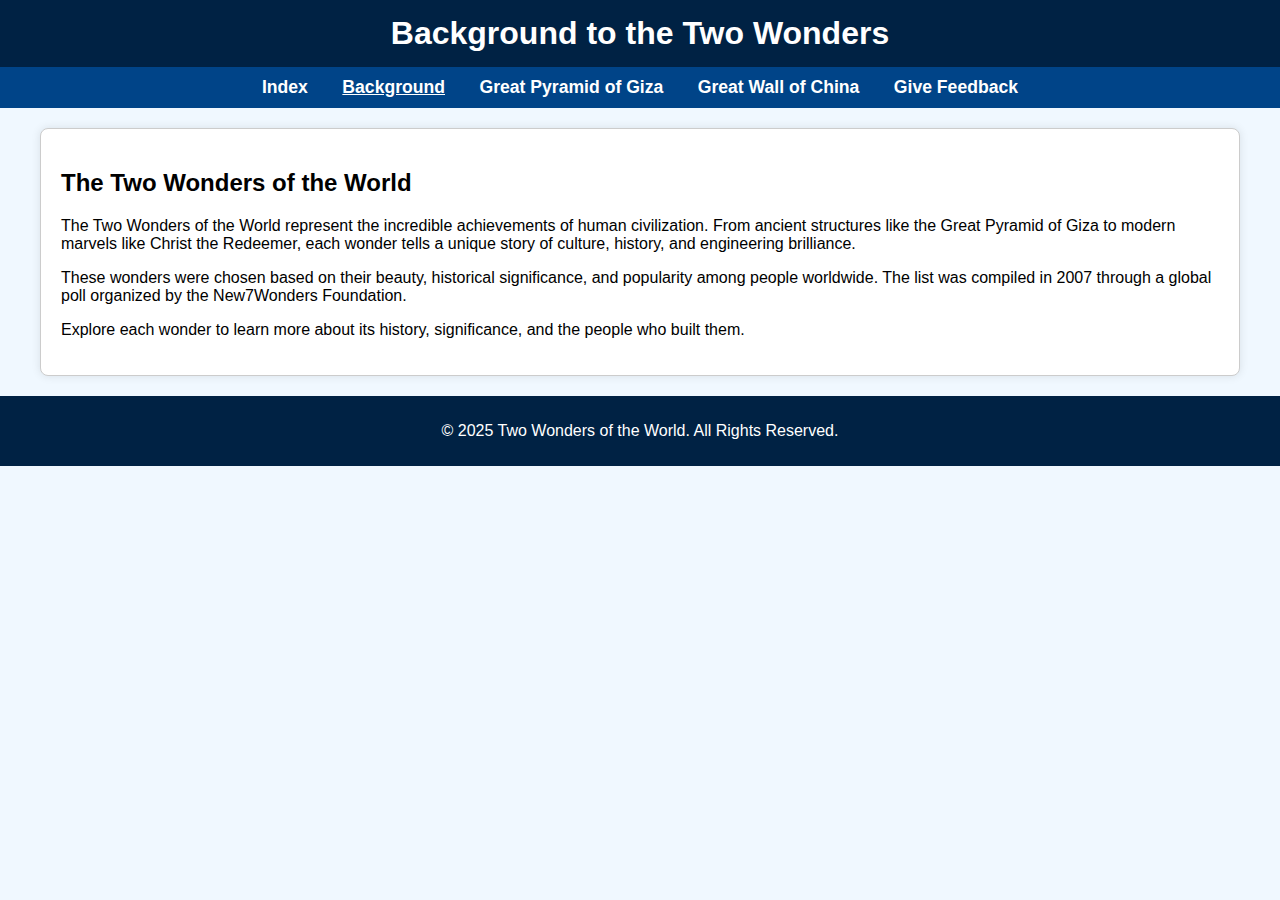
<file: background-page.html>
<!DOCTYPE html>
<html lang="en">
<head>
    <meta charset="UTF-8">
    <meta name="viewport" content="width=device-width, initial-scale=1.0">
    <title>Background - Two Wonders</title>
    <link rel="stylesheet" href="style.css">
</head>
<body>
    <header>
        <h1>Background to the Two Wonders</h1>
    </header>

    <nav>
        <a href="index.html">Index</a>
        <a href="background-page.html">Background</a>
        <a href="great-pyramid.html">Great Pyramid of Giza</a>
        <a href="great-wall.html">Great Wall of China</a>
        <a href="feedback.html">Give Feedback</a>
    </nav>

    <div class="content">
        <h2>The Two Wonders of the World</h2>
        <p>The Two Wonders of the World represent the incredible achievements of human civilization. From ancient structures like the Great Pyramid of Giza to modern marvels like Christ the Redeemer, each wonder tells a unique story of culture, history, and engineering brilliance.</p>

        <p>These wonders were chosen based on their beauty, historical significance, and popularity among people worldwide. The list was compiled in 2007 through a global poll organized by the New7Wonders Foundation.</p>

        <p>Explore each wonder to learn more about its history, significance, and the people who built them.</p>
    </div>

    <footer>
        <p>&copy; 2025 Two Wonders of the World. All Rights Reserved.</p>
    </footer>

    <script src="js/form.js" defer></script>
    <script src="js/script.js" defer></script>
    <script src="js/navigation.js" defer></script>
    <script src="js/feedback.js" defer></script>
    <script src="js/gallery.js" defer></script>
    <script src="js/animation.js" defer></script>
    <script src="js/utilities.js" defer></script>
</body>
</html>
</file>
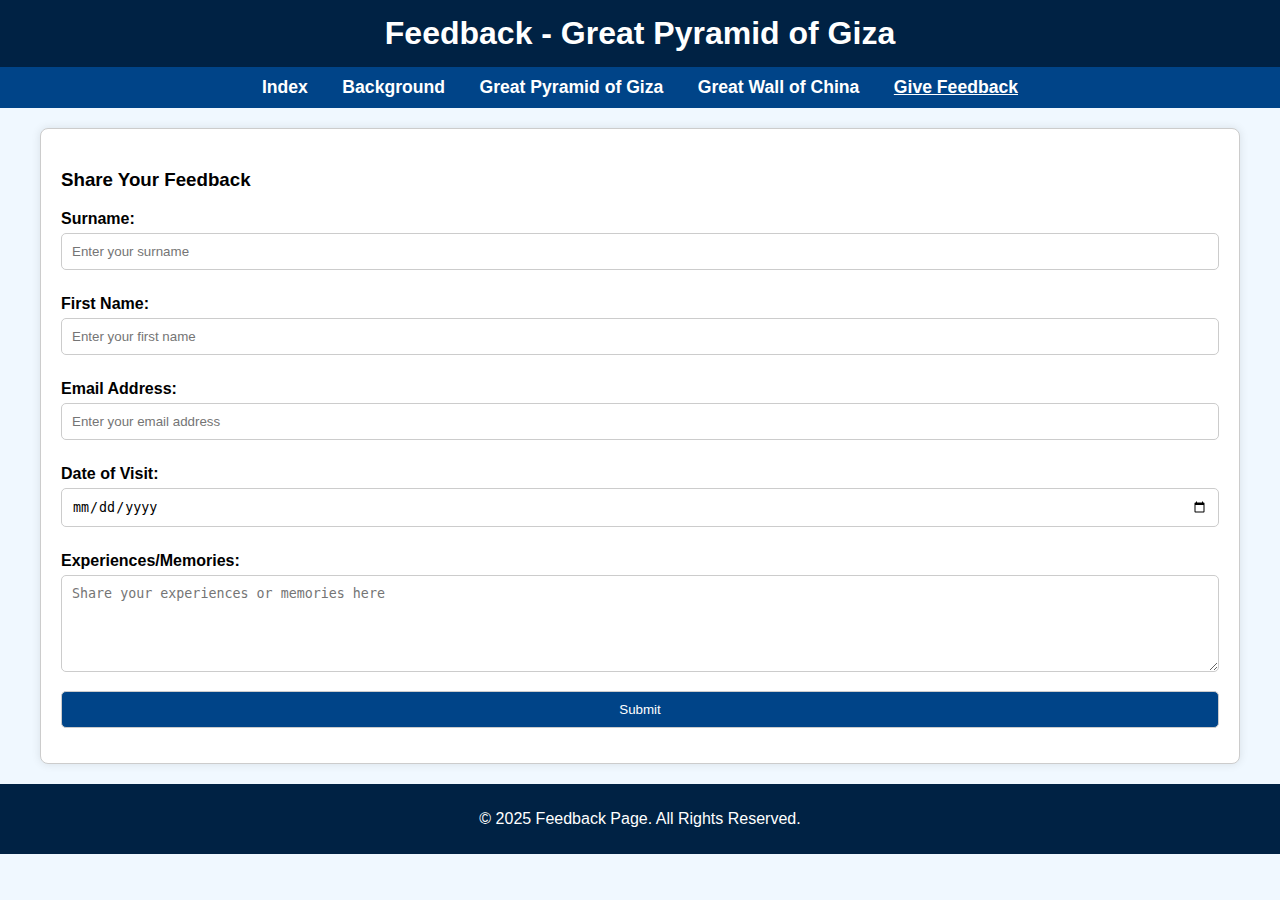
<file: feedback.html>
<!DOCTYPE html>
<html lang="en">
<head>
    <meta charset="UTF-8">
    <meta name="viewport" content="width=device-width, initial-scale=1.0">
    <title>Feedback - Great Pyramid of Giza</title>
    <link rel="stylesheet" href="style.css">
</head>
<body>
    <header>
        <h1>Feedback - Great Pyramid of Giza</h1>
    </header>

    <nav>
        <a href="index.html">Index</a>
        <a href="background-page.html">Background</a>
        <a href="great-pyramid.html">Great Pyramid of Giza</a>
        <a href="great-wall.html">Great Wall of China</a>
        <a href="feedback.html">Give Feedback</a>
    </nav>

    <div class="content">
        <form novalidate>
            <h3>Share Your Feedback</h3>

            <label for="surname">Surname:</label>
            <input type="text" id="surname" name="surname" placeholder="Enter your surname" required>

            <label for="firstname">First Name:</label>
            <input type="text" id="firstname" name="firstname" placeholder="Enter your first name" required>

            <label for="email">Email Address:</label>
            <input type="email" id="email" name="email" placeholder="Enter your email address" required>

            <label for="date">Date of Visit:</label>
            <input type="date" id="date" name="date" required>

            <label for="memories">Experiences/Memories:</label>
            <textarea id="memories" name="memories" rows="5" placeholder="Share your experiences or memories here" required></textarea>

            <button type="submit">Submit</button>
        </form>
    </div>

    <footer>
        <p>&copy; 2025 Feedback Page. All Rights Reserved.</p>
    </footer>

    <script src="js/form.js" defer></script>
    <script src="js/script.js" defer></script>
    <script src="js/navigation.js" defer></script>
    <script src="js/feedback.js" defer></script>
    <script src="js/gallery.js" defer></script>
    <script src="js/animation.js" defer></script>
    <script src="js/utilities.js" defer></script>
</body>
</html>
</file>
<file: style.css>
* {
    box-sizing: border-box;
}

body {
    background-color: #f0f8ff;
    font-family: Arial, sans-serif;
    margin: 0;
    padding: 0;
}

header {
    background-color: #002244;
    color: white;
    padding: 15px;
    text-align: center;
}

header h1 {
    margin: 0;
    font-size: 2em;
}

nav {
    background-color: #004488;
    text-align: center;
    padding: 10px 0;
}

nav a {
    color: white;
    text-decoration: none;
    margin: 0 15px;
    font-weight: bold;
    font-size: 1.1em;
}

nav a:hover {
    text-decoration: underline;
}

.content {
    max-width: 1200px;
    margin: 20px auto;
    background-color: #fff;
    padding: 20px;
    border: 1px solid #ccc;
    border-radius: 8px;
    box-shadow: 0 0 10px rgba(0, 0, 0, 0.1);
}

.image-container img {
    max-width: 100%;
    height: auto;
    border: 3px solid #004488;
    border-radius: 5px;
}

form {
    margin-top: 20px;
}

label {
    display: block;
    margin: 10px 0 5px;
    font-weight: bold;
}

input, textarea, button {
    width: 100%;
    padding: 10px;
    margin-bottom: 15px;
    border: 1px solid #ccc;
    border-radius: 5px;
}

button {
    background-color: #004488;
    color: white;
    cursor: pointer;
}

button:hover {
    background-color: #003366;
}

footer {
    background-color: #002244;
    color: white;
    text-align: center;
    padding: 10px 0;
    margin-top: 20px;
}

table {
    width: 100%;
    border-collapse: collapse;
    margin: 20px 0;
}

table, th, td {
    border: 1px solid #ccc;
}

th, td {
    padding: 10px;
    text-align: left;
}

th {
    background-color: #f2f2f2;
}
</file>
